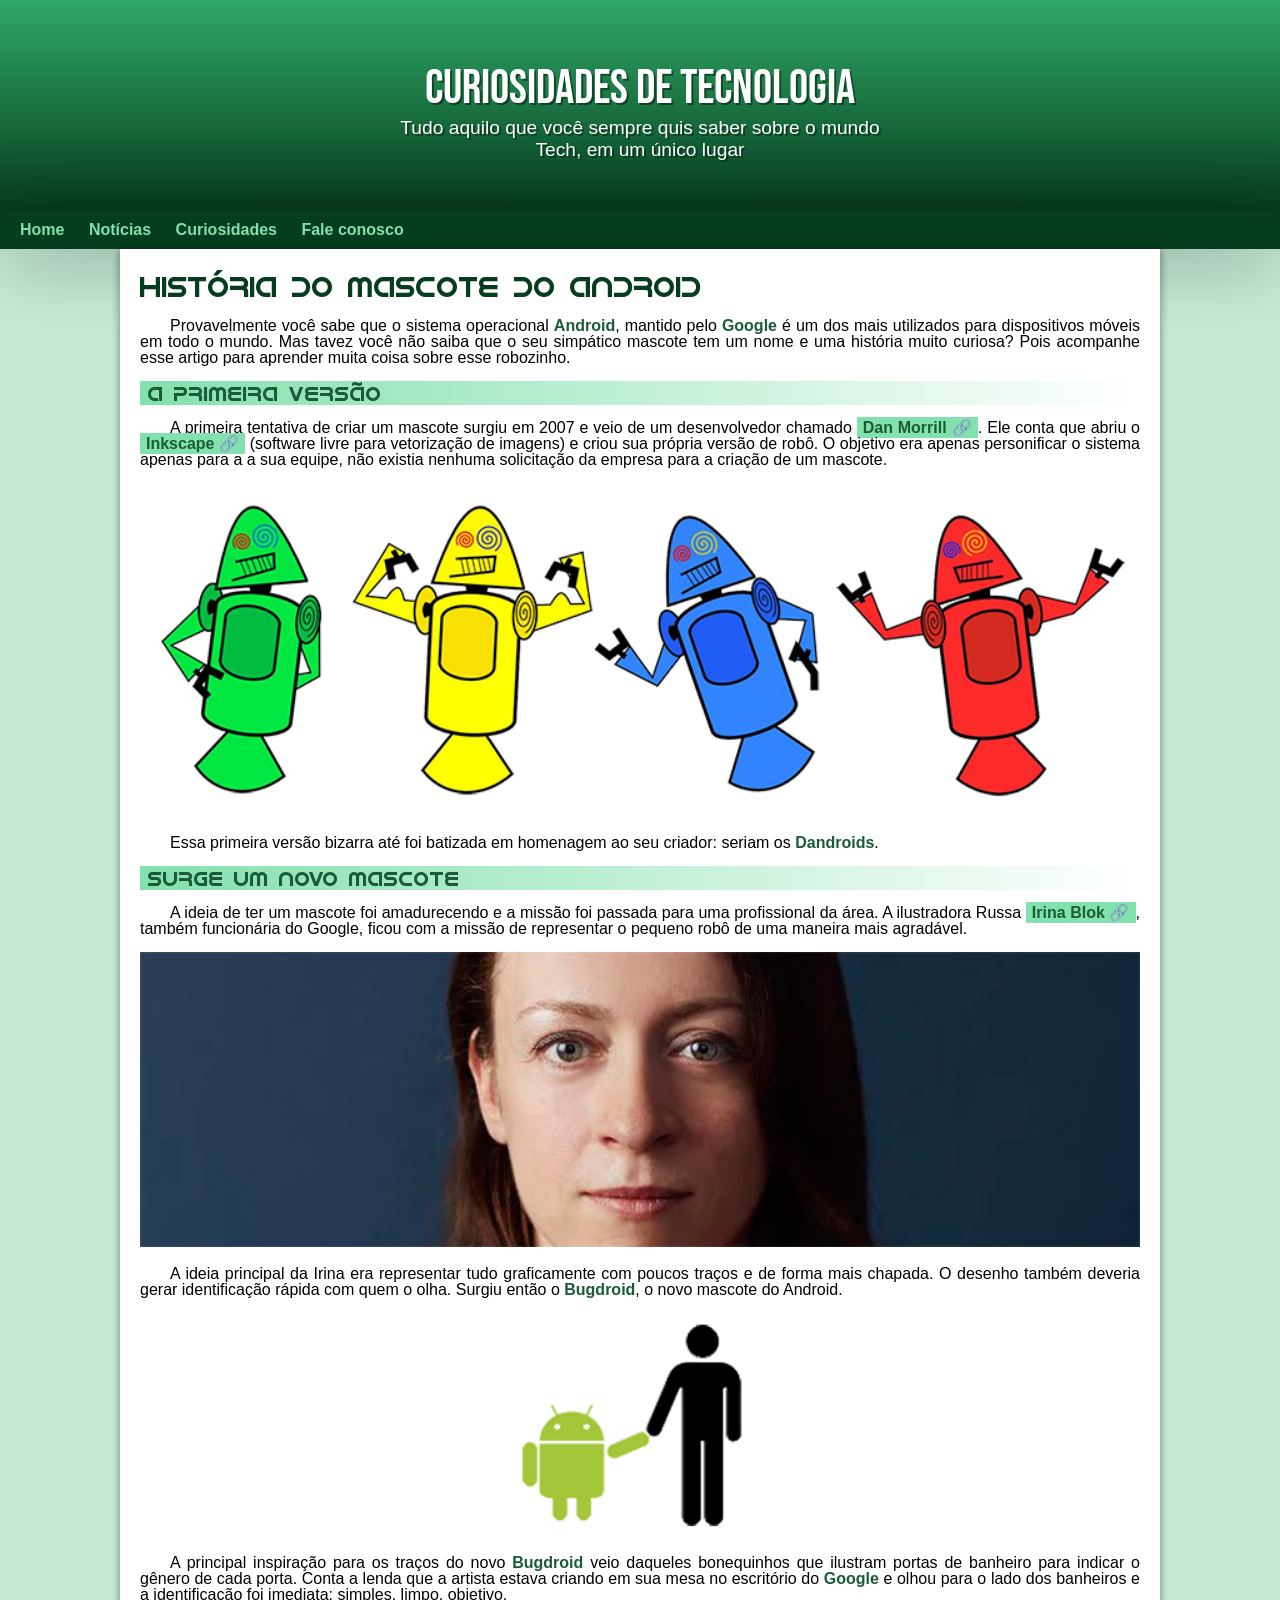
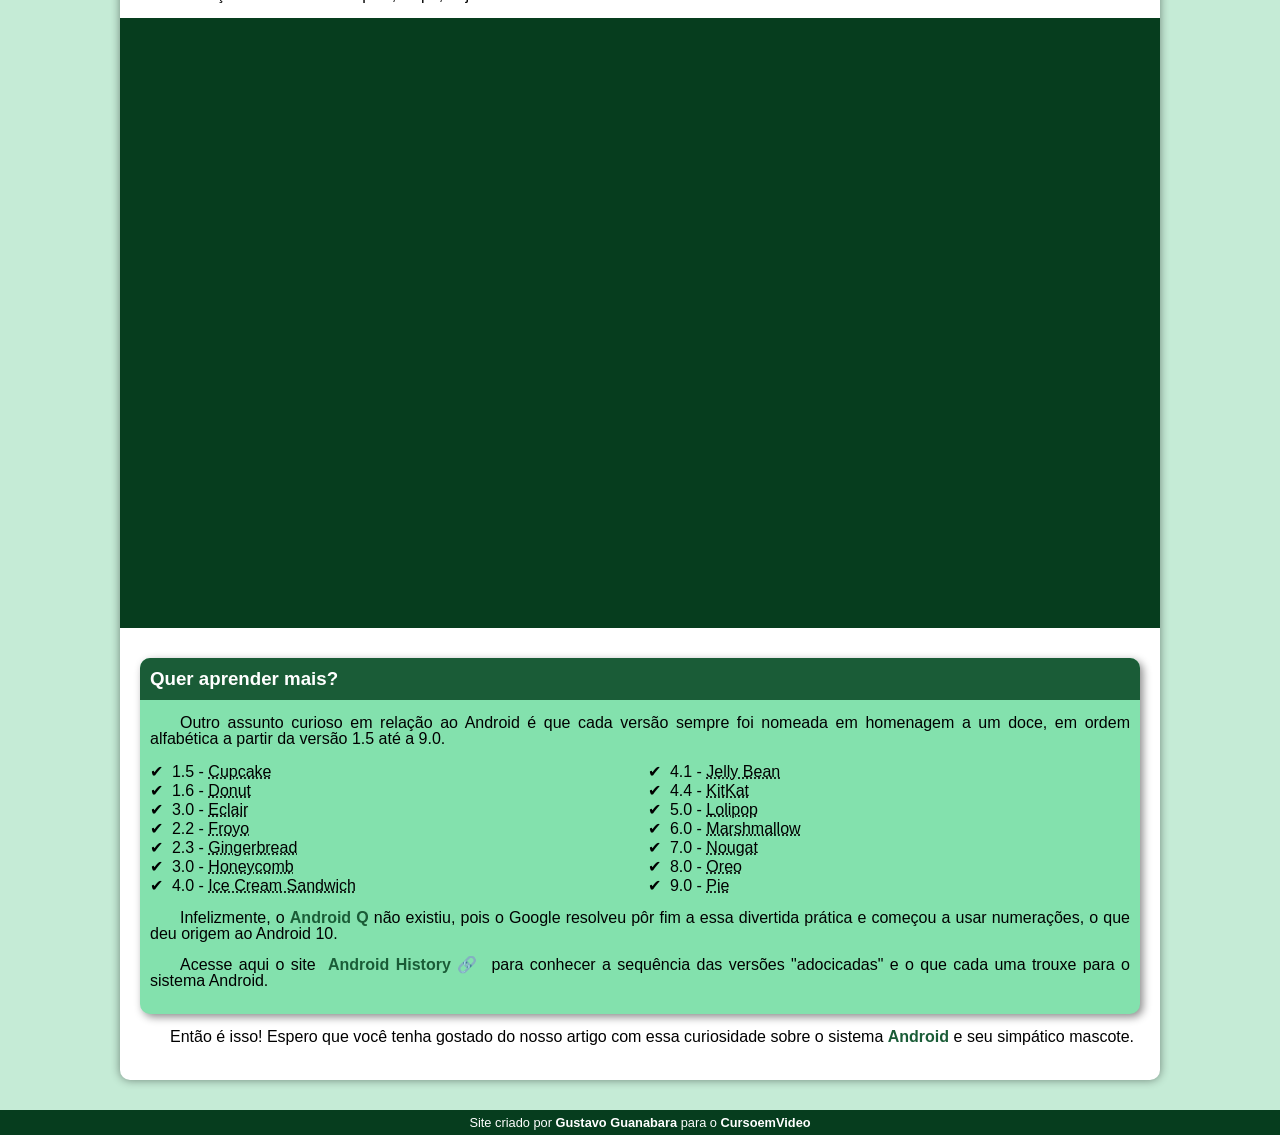
<file: index.html.html>
<!DOCTYPE html>
<html lang="pt-br">
<head>
    <meta charset="UTF-8">
    <meta name="viewport" content="width=device-width, initial-scale=1.0">
    <title>Como surgiu o mascote do Android?</title>
    <link rel="shortcut icon" href="imagens/favicon.ico" type="image/x-icon">
    <link rel="stylesheet" href="estilo/style.css">
</head>
<body>
  <header>
    <h1>Curiosidades de Tecnologia</h1>
    <p>Tudo aquilo que você sempre quis saber sobre o mundo Tech, em um único lugar</p>
  </header>
  <nav>
    <a href="@">Home</a>
    <a href="@">Notícias</a>
    <a href="@">Curiosidades</a>
    <a href="@">Fale conosco</a>
  </nav>
  <main>
    <article>
        <h1>História do Mascote do Android</h1>

        <p>Provavelmente você sabe que o sistema operacional <strong>Android</strong>, mantido pelo <strong>Google</strong> é um dos mais utilizados para dispositivos móveis em todo o mundo. Mas tavez você não saiba que o seu simpático mascote tem um nome e uma história muito curiosa? Pois acompanhe esse artigo para aprender muita coisa sobre esse robozinho.</p>

        <h2>A primeira versão</h2>

        <p>A primeira tentativa de criar um mascote surgiu em 2007 e veio de um desenvolvedor chamado <a href="https://androidcommunity.com/dan-morrill-shows-us-the-android-mascot-that-almost-was-20130103/" target="_blank" class="externo">Dan Morrill</a>. Ele conta que abriu o <a href="https://inkscape.org/pt-br/" target="_blank" class="externo">Inkscape</a> (software livre para vetorização de imagens) e criou sua própria versão de robô. O objetivo era apenas personificar o sistema apenas para a a sua equipe, não existia nenhuma solicitação da empresa para a criação de um mascote.</p>

       <picture>
        <source media="(max-width: 670px)" srcset="imagens/dan-droids-pq.png">
        <img src="imagens/dan-droids.png" alt="Primeiro mascote do Android "></picture>

        <p>Essa primeira versão bizarra até foi batizada em homenagem ao seu criador: seriam os <strong>Dandroids</strong>.</p>

        <h2>Surge um novo mascote</h2>

        <p>A ideia de ter um mascote foi amadurecendo e a missão foi passada para uma profissional da área. A ilustradora Russa <a href="https://www.irinablok.com/android" target="_blank" class="externo">Irina Blok</a>, também funcionária do Google, ficou com a missão de representar o pequeno robô de uma maneira mais agradável.</p>

        <picture>
          <source media="(max-width: 670px)" srcset="imagens/irina-blok-pq.jpg">
          <img src="imagens/irina-blok.jpg" alt="Irina Blok, criadora do Bugdroid"></picture>

        <p>A ideia principal da Irina era representar tudo graficamente com poucos traços e de forma mais chapada. O desenho também deveria gerar identificação rápida com quem o olha. Surgiu então o <strong>Bugdroid</strong>, o novo mascote do Android.</p>

        <img src="imagens/bugdroid.png" class="pequena" alt="Bugdroid">

        <p>A principal inspiração para os traços do novo <strong>Bugdroid</strong> veio daqueles bonequinhos que ilustram portas de banheiro para indicar o gênero de cada porta. Conta a lenda que a artista estava criando em sua mesa no escritório do <strong>Google</strong> e olhou para o lado dos banheiros e a identificação foi imediata: simples, limpo, objetivo.</p>

        <div class="video">
          <iframe width="560" height="315" src="https://www.youtube.com/embed/l2UDgpLz20M" title="YouTube video player" frameborder="0" allow="accelerometer; autoplay; clipboard-write; encrypted-media; gyroscope; picture-in-picture; web-share" allowfullscreen></iframe></div>

        <aside>
            <h3>Quer aprender mais?</h3>
            <p>Outro assunto curioso em relação ao Android é que cada versão sempre foi nomeada em homenagem a um doce, em ordem alfabética a partir da versão 1.5 até a 9.0.</p>
            <ul>
                <li>1.5 - <abbr title="Bolo de Copo">Cupcake</abbr></li>
                <li>1.6 - <abbr title="Rosquinha">Donut</abbr></li>
                <li>3.0 - <abbr title="Bomba">Eclair</abbr></li>
                <li>2.2 - <abbr title="Iogurte Congelado">Froyo</abbr></li>
                <li>2.3 - <abbr title="Biscoito de Gengibre">Gingerbread</abbr></li>
                <li>3.0 - <abbr title="Favo de Mel">Honeycomb</abbr></li>
                <li>4.0 - <abbr title="Sanduíche de Sorvete">Ice Cream Sandwich</abbr></li>
                <li>4.1 - <abbr title="Jujuba">Jelly Bean</abbr></li>
                <li>4.4 - <abbr title="Kitkat">KitKat</abbr></li>
                <li>5.0 - <abbr title="Pirulito">Lolipop</abbr></li>
                <li>6.0 - <abbr title="Marshmallow">Marshmallow</abbr></li>
                <li>7.0 - <abbr title="Torrone">Nougat</abbr></li>
                <li>8.0 - <abbr title="Oreo">Oreo</abbr></li>
                <li>9.0 - <abbr title="Torta">Pie</abbr></li>
            </ul>
            <p>Infelizmente, o <strong>Android Q</strong> não existiu, pois o Google resolveu pôr fim a essa divertida prática e começou a usar numerações, o que deu origem ao Android 10.</p>
            <p>Acesse aqui o site <a href="https://www.android.com/intl/en_uk/history/#/donut" target="_blank" class="externo">Android History</a> para conhecer a sequência das versões "adocicadas" e o que cada uma trouxe para o sistema Android.</p>
        </aside>
        <p>Então é isso! Espero que você tenha gostado do nosso artigo com essa curiosidade sobre o sistema <strong>Android</strong> e seu simpático mascote.</p>
     </article>
  </main>
  <footer>
    <p>Site criado por<a href="https://gustavoguanabara.github.io/" target="_blank"> Gustavo Guanabara</a> para o <a href="https://www.youtube.com/@CursoemVideo" target="_blank">CursoemVideo</a></p>
  </footer>
</body>
</html>
</file>
<file: estilo/style.css>
@charset "UTF-8";

@import url('https://fonts.googleapis.com/css2?family=Alice&family=Bebas+Neue&display=swap');

@font-face{ 
    font-family: 'Android';
    src: url('../fontes/idroid.otf') format('opentype');
    font-weight: normal;
}


    :root{
        --cor0: #c5ebd6;
        --cor1: #83e1ad;
        --cor2: #3ddc84;
        --cor3: #2fa866;
        --cor4: #1a5c37;
        --cor5: #063d1e;

        --fonte-padrao: Arial, Verdana, Helvetica, sans-serif;
        --fonte-destaque: 'Bebas Neue', sans-serif;
        --fonte-android: 'Android', sans-serif;
    }

    * {
        margin: 0px;
        padding: 0px;
    }
    

body{
    background-color: var(--cor0);
    font-family: var(--fonte-padrao);
}

a.externo::after {
    content: '\00A0\1F517';
}

main p {
    margin: 15px 0px;
    text-align: justify;
}

header{
    background-image: linear-gradient(to bottom, var(--cor3), var(--cor5));
    min-height: 150px;
    text-align: center;
    padding-top: 40px;
    
}

header > h1 {
    color: white;
    font-family: var(--fonte-destaque);
    font-size: 3em;
    font-weight: normal;
    margin-top: 20px;
    text-shadow: 2px 2px 0px rgba(0, 0, 0, 0.43);
}

header > p {
    font-family: var(--fonte-padrao);
    font-size: 1.2em;
    color: white;
    max-width: 500px;
    padding-right: 10px;
    padding-left: 10px;
    margin: auto;
    padding-bottom: 50px;
    text-shadow: 2px 2px 0px rgba(0, 0, 0, 0.375);
}

nav {
    background-color: var(--cor5);
    padding: 10px;
    box-shadow: 0px 7px 7cap rgba(0, 0, 0, 0.378);
}

nav > a {
    color: var(--cor1);
    padding: 10px;
    border-radius: 5px;
    text-decoration: none;
    font-weight: bold;
    transition-duration: 1s;
}

nav > a:hover{
    background-color: var(--cor3);
    color: var(--cor5);
}

main {

    min-width: 300px;
    max-width: 1000px;
    margin: auto;
    margin-bottom: 30px;
    padding: 20px;
    background-color: white;
    box-shadow: 0px 0px 10px rgba(0, 0, 0, 0.438);
    border-bottom-left-radius: 10px;
    border-bottom-right-radius: 10px;
}

main h1 {
    color: var(--cor5);
    font-family: var(--fonte-android);
    font-weight: normal;
    font-size: 1.8em;
}

    main h2 {
        font-family: var(--fonte-android);
        color: var(--cor4);
        font-size: 1.3em;
        font-weight: normal;
        background-image: linear-gradient(to right, var(--cor1), transparent);
        text-indent: 8px;
    }

    main p {
        margin: 15px 0px;
        text-align: justify;
        text-indent: 30px;
        font-size: 1em;
        line-height: 1em;
    }

    main strong {
        color: var(--cor4);
        font-weight: bold;
    }
    main a {
        text-decoration: none;
        font-weight: bold;
        color: var(--cor4);
        background-color: var(--cor1);
        padding: 2px 6px;
    }

    main a:hover {
        text-decoration: underline;
    }

    main img {
        width: 100%;
    }

    main img.pequena {
        max-width: 350px;
        display: block;
        margin: auto;
    }

    div.video {
        background-color: var(--cor5);
        margin: 0px -20px 30px -20px;
        padding: 20px;
        padding-bottom: 59%;
        position: relative;
    }

    div.video > iframe {
        position: absolute;
        top: 5%;
        left: 5%;
        width: 90%;
        height: 90%;
    }

    aside {
        background-color: var(--cor1);
        padding: 10px;
        border-radius: 10px;
        box-shadow: 3px 3px 8px rgba(0, 0, 0, 0.455);
    }

    aside > h3 {
        background-color: var(--cor4);
        color: white;
        padding: 10px;
        margin: -10px -10px 0px -10px;
        border-radius: 10px 10px 0px 0px;
    }

    aside > ul {
        list-style-type: '\2714\00A0\00A0';
        list-style-position: inside;
        columns: 2;
    }

    footer {
        background-color: var(--cor5);
        color: white;
        text-align: center;
        font-size: 0.8em;
        padding: 5px;
    }

footer > p > a {
    color: white;
    font-weight: bold;
    text-decoration: none;
}

footer a:hover {
    text-decoration: underline;
    color: var(--cor1);
}
</file>
